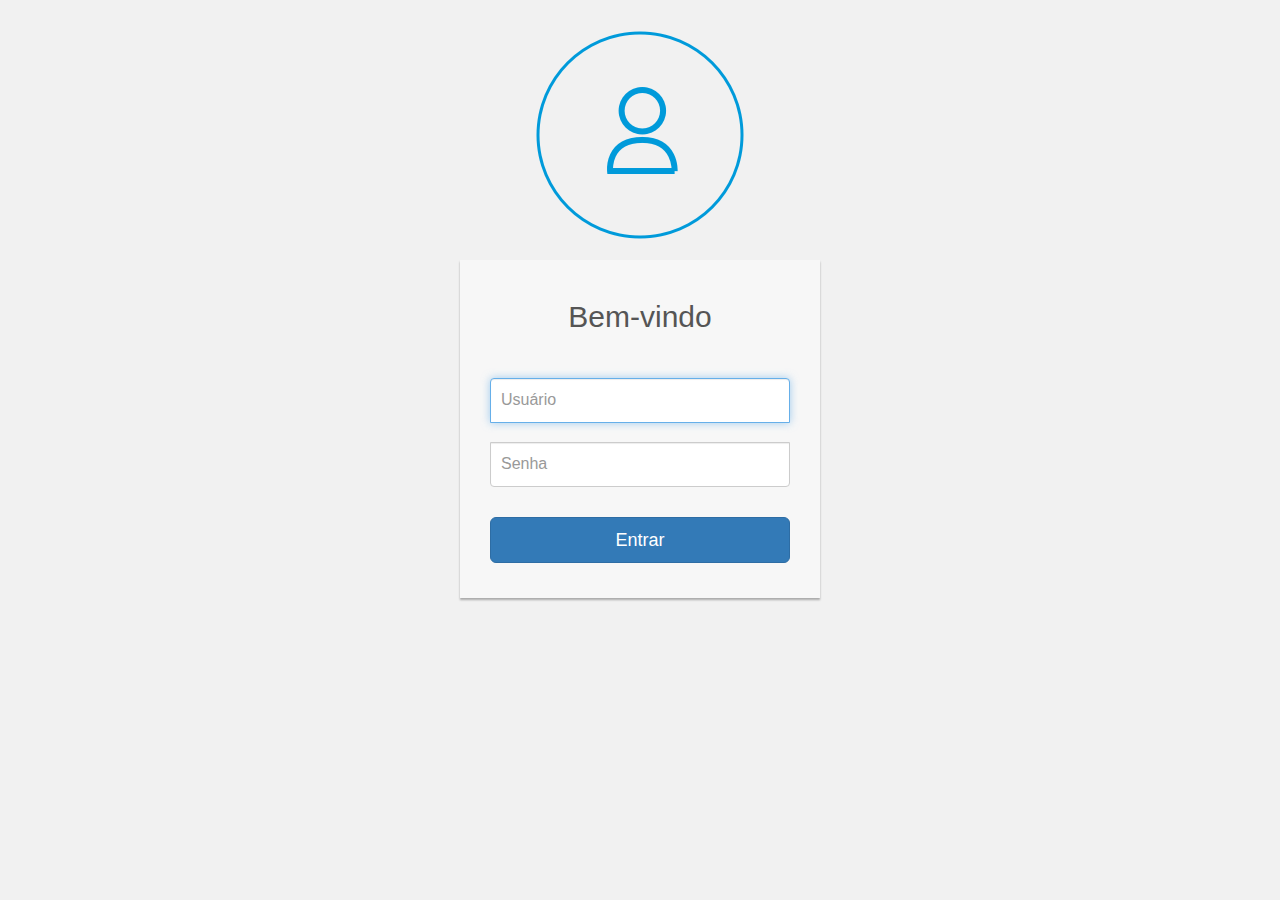
<file: Login Sample/login.html>
<!DOCTYPE html>
<html> 
    <head>
        <title>Login</title>
        <meta content-type="text/html" charset="UTF-8">
        <meta content-language="pt-br">
        <meta name="description" content="Página de login">
        <meta name="keywords" content="Página de Login, Login">
		<meta name="author" content="Igor Santos">
        <meta name="viewport" content="width=device-width, initial-scale=1.0">
        <link rel="stylesheet" type="text/css" href="login.css">
        <link rel="stylesheet" type="text/css" href="bootstrap.min.css">
    </head>
    <body class="body">
        <header class="header">
            <div class="headerLogo">
                <img src="login.png" width="210" height="210">
            </div>
        </header>
        <div class="container">
            <div class="row">
                <div class="col-sm-6 col-md-4 col-md-offset-4">
                    <div class="account-wall">
                        <h1 class="text-center login-title">Bem-vindo</h1>
                        <br>
                        <form class="form-signin" id="login_form" method="post" action="/valacesso.php">
                            <input type="text" class="form-control" placeholder="Usuário" id="user" name="usuarioLogin" value="" required autofocus>
                            <br>
                            <input type="password" class="form-control" placeholder="Senha" id="password" name="senhaLogin" value="" required>
                            <br />
                            <button class="btn btn-lg btn-primary btn-block" type="submit" value="Entrar">Entrar</button>
                            <!-- TODO: IMPLEMENTAR LEMBRAR MINHA SENHA 
                                <label class="checkbox pull-left">
                                    <input type="checkbox" value="remember-me">
                                    Lembrar minha senha
                                </label>
                            -->
                        </form>
                    </div>
                </div>
            </div>
        </div>
        <footer>
        </footer>
    </body>
</html>
</file>
<file: Login Sample/login.css>
/* 
* @author Igor Duarte <Igor.duarte@pactmkt.com.br>
* @date 09/03/18
* Description: Classes da p�gina Login
*/

.form-signin
{
    max-width: 330px;
    padding: 15px;
    margin: 0 auto;
}
.form-signin .form-signin-heading, .form-signin .checkbox
{
    margin-bottom: 10px;
}
.form-signin .checkbox
{
    font-weight: normal;
}
.form-signin .form-control
{
    position: relative;
    font-size: 16px;
    height: auto;
    padding: 10px;
    -webkit-box-sizing: border-box;
    -moz-box-sizing: border-box;
    box-sizing: border-box;
}
.form-signin .form-control:focus
{
    z-index: 2;
}
.form-signin input[type="text"]
{
    margin-bottom: -1px;
    border-bottom-left-radius: 0;
    border-bottom-right-radius: 0;
}
.form-signin input[type="password"]
{
    margin-bottom: 10px;
    border-top-left-radius: 0;
    border-top-right-radius: 0;
}
.account-wall
{
    margin-top: 50px;
    padding: 20px 0px 20px 0px;
    background-color: #f7f7f7;
    -moz-box-shadow: 0px 2px 2px rgba(0, 0, 0, 0.3);
    -webkit-box-shadow: 0px 2px 2px rgba(0, 0, 0, 0.3);
    box-shadow: 0px 2px 2px rgba(0, 0, 0, 0.3);
}
.login-title
{
    color: #555;
    font-size: 30px;
    font-weight: 400;
    display: block;
}
.profile-img
{
    width: 96px;
    height: 96px;
    margin: 0 auto 10px;
    display: block;
    -moz-border-radius: 50%;
    -webkit-border-radius: 50%;
    border-radius: 50%;
}
.need-help
{
    margin-top: 10px;
}
.new-account
{
    display: block;
    margin-top: 10px;
}

/* ====================== */

.body
{
    background-color: #f1f1f1;
}

/* Classes para ajustar a imagem */
.header
{
	width: auto;
	height: 150px;
	padding: 0px;
	margin: 30px 0px;
	text-align: center;
}

.headerLogo
{
	width: 210px;
	height: 210px;
	margin: 0px auto; 	
}

.headerLogo img
{
	width: inherit;
	height: inherit;
}
</file>
